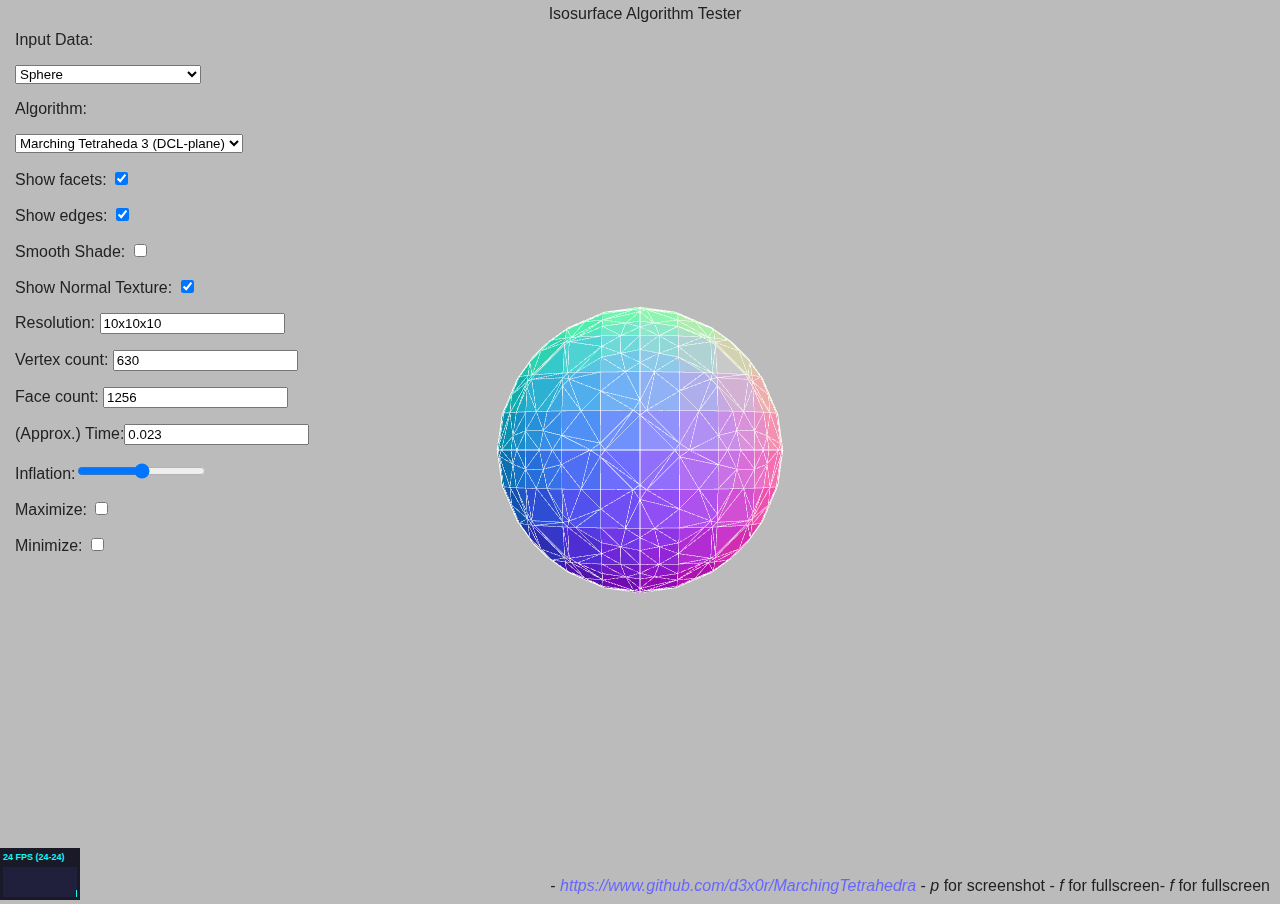
<file: Isosurface Toolbox.html>
<!DOCTYPE html>
<!-- saved from url=(0042)http://mikolalysenko.github.io/Isosurface/ -->
<html><head><meta http-equiv="Content-Type" content="text/html; charset=UTF-8">
		<title>Isosurface Toolbox</title>
		
		<meta name="viewport" content="width=device-width, user-scalable=no, minimum-scale=1.0, maximum-scale=1.0">


		<script src="./src/three.min.js"></script>
		<script src="./src/TrackballControls.js"></script>
		<script src="./src/Detector.js"></script>
		<script src="./src/Stats.js"></script>

		<script src="./src/THREEx.screenshot.js"></script>
		<script src="./src/THREEx.FullScreen.js"></script>
		<script src="./src/THREEx.WindowResize.js"></script>
		<script src="./src/threex.dragpancontrols.js"></script>


    <!--Mesh algorithms-->
    <script src="./src/marchingcubes.js"></script>
    <script src="./src/marchingtetrahedra.js"></script>
    <script src="./src/marchingtetrahedra2.js"></script>
    <script src="./src/marchingtetrahedra3.js"></script>
    <script src="./src/surfacenets.js"></script>

    <script src="./src/perlinnoise.js"></script>
    <script src="./src/testdata.js"></script>

		<link href="./src/main.css" rel="stylesheet">
	</head>
<body>
	<!-- three.js container -->
    	<div id="container"></div>
	<!-- info on screen display -->
	<div id="info">
		<div class="top">
			Isosurface Algorithm Tester
		</div>
		<div class="bottom" id="inlineDoc">
			- <i><a href="https://www.github.com/d3x0r/MarchingTetrahedra">https://www.github.com/d3x0r/MarchingTetrahedra</a></i>
			- <i>p</i> for screenshot
		- <i>f</i> for fullscreen</div>
	  <div class="controls">
	    <p>Input Data:</p>
	    <p><select id="datasource"></select></p>
	    <p>Algorithm:</p>
	    <p><select id="mesher"></select></p>
	    <p>Show facets: <input type="checkbox" id="showfacets" value="checked"></p>
	    <p>Show edges: <input type="checkbox" id="showedges" value="checked"></p>
	    <p>Smooth Shade: <input type="checkbox" id="smoothShade" value="checked"></p>
	    <p>Show Normal Texture: <input type="checkbox" id="showNormal" value="checked"></p>
	    <p>Resolution: <input type="text" id="resolution" value="0"> </p>
	    <p>Vertex count: <input type="text" id="vertcount" value="0"> </p>
	    <p>Face count: <input type="text" id="facecount" value="0"> </p>
	    <p>(Approx.) Time:<input type="text" id="meshtime" value="0"> </p>
	    <p>Inflation:<input type="range" id="inflation" value="50"> </p>
	    <p>Maximize: <input type="checkbox" id="maximize" value="checked"></p>
	    <p>Minimize: <input type="checkbox" id="minimize" value="checked"></p>
	  </div>
	</div>

	<script type="text/javascript">
		var stats, scene, renderer, composer;
		var camera, cameraControl;
		var geometry, surfacemesh, wiremesh;
		var meshers = {
		    'Marching Tetraheda 3 (DCL-plane)' : MarchingTetrahedra3
		  , 'Marching Tetraheda 2 (DCL-cell)' : MarchingTetrahedra2
		  , 'Marching Cubes': MarchingCubes
		  , 'Marching Tetraheda' : MarchingTetrahedra
	    	,  'Naive Surface Nets': SurfaceNets
		};
		var testdata = {};

		function updateMesh() {

		  scene.remove( surfacemesh );
		  scene.remove( wiremesh );

      //Create surface mesh
			geometry	= new THREE.Geometry();

		  var mesher = meshers[ document.getElementById("mesher").value ]
		    , field  = testdata[ document.getElementById("datasource").value ]();

		  var start = (new Date()).getTime();
	var inflatVal = document.getElementById( "inflation" ).value;
	if( inflatVal < 50 )
		inflatVal = ( 10/(60-inflatVal));
	else 
		inflatVal = 1+( inflatVal - 50 ) / 5;



	let maximize = document.getElementById( "maximize" ).checked;
	let minimize = document.getElementById( "minimize" ).checked;

	let n = 0;
	var newData = [];
	for( var z = 0; z < field.dims[2]; z++ ) {
		for( var y = 0; y < field.dims[1]; y++ ) {
			for( var x = 0; x < field.dims[0]; x++ ) {
				var a = field.data[n];
				if( a > 0 ) {
					if( minimize ) {
						newData.push( 500 );
					}
					else if( maximize ) {
						newData.push( 0.0000001 );
					}
					else {
						newData.push( a * inflatVal );
					}
				}else newData.push( a );
				n++;
			}
		}
	}

	geometry.vertices.length = 0;
	  geometry.faces.length = 0;
	  var opts;
      var result = mesher( newData, field.dims, opts = {
		  minimize : document.getElementById( "minimize" ).checked,
		  maximize : document.getElementById( "maximize" ).checked,
		  inflation : inflatVal,
		  vertices : geometry.vertices,
		  faces : geometry.faces,
	      smoothShade : document.getElementById( "smoothShade" ).checked,
		} );
      var end = (new Date()).getTime();

      //Update statistics
	  document.getElementById("resolution").value = field.dims[0] + 'x' + field.dims[1] + 'x' + field.dims[2];
	  if( result ){
      	document.getElementById("vertcount").value = result.vertices.length;
	  	document.getElementById("facecount").value = result.faces.length;


      for(var i=0; i<result.vertices.length; ++i) {
        var v = result.vertices[i];
        geometry.vertices.push(new THREE.Vector3(v[0], v[1], v[2]));
      }

      for(var i=0; i<result.faces.length; ++i) {
        var f = result.faces[i];
        if(f.length === 3) {
          geometry.faces.push(new THREE.Face3(f[0], f[1], f[2]));
        } else if(f.length === 4) {
          geometry.faces.push(new THREE.Face4(f[0], f[1], f[2], f[3]));
        } else {
          //Polygon needs to be subdivided
        }
      }

      var cb = new THREE.Vector3(), ab = new THREE.Vector3();
      for (var i=0; i<geometry.faces.length; ++i) {
        var f = geometry.faces[i];
        var vA = geometry.vertices[f.a];
        var vB = geometry.vertices[f.b];
		var vC = geometry.vertices[f.c];
		if( !vA || !vB || !vC ) debugger;
        cb.subVectors(vC, vB);
        ab.subVectors(vA, vB);
        cb.cross(ab);
        cb.normalize();
        if (geometry.faces[i].length == 3) {
          continue;
        }

		if( cb.length() < 0.001 ){
			cb.subVectors(vB, vA);
	        ab.subVectors(vC, vA);
    	    cb.cross(ab);
        	cb.normalize();
        	if (geometry.faces[i].length == 3) {
          		continue;
        	}

		}

        // quad
        if (f.d /*cb.isZero()*/) {
          // broken normal in the first triangle, let's use the second triangle
          var vA = geometry.vertices[f.a];
          var vB = geometry.vertices[f.c];
          var vC = geometry.vertices[f.d];
		  if( !vA || !vB || !vC ) debugger;
          cb.subVectors(vC, vB);
          ab.subVectors(vA, vB);
          cb.cross(ab);
          cb.normalize();
        }
        f.normal.copy(cb);

	}

	}else{
		document.getElementById("vertcount").value = geometry.vertices.length;
		  document.getElementById("facecount").value = geometry.faces.length;
		  /*
		  if( opts.smoothShade ){
			for (var i=0; i<geometry.faces.length; ++i) {
				// this is a lot of redundant work... 
				geometry.faces[i].vertexNormals[0].normalize();
				geometry.faces[i].vertexNormals[1].normalize();
				geometry.faces[i].vertexNormals[2].normalize();
			}
		}
		*/
	}
      document.getElementById("meshtime").value = (end - start) / 1000.0;


      geometry.verticesNeedUpdate = true;
      geometry.elementsNeedUpdate = true;
      geometry.normalsNeedUpdate = true;

      geometry.computeBoundingBox();
      geometry.computeBoundingSphere();
	if( document.getElementById( "showNormal" ).checked ) {
			var material	= new THREE.MeshNormalMaterial();
			surfacemesh	= new THREE.Mesh( geometry, material );
			surfacemesh.doubleSided = true;
			var wirematerial = new THREE.MeshBasicMaterial({
			    color : 0xffffff
			  , wireframe : true
			});
		}
		else {
			var material	= new THREE.MeshPhongMaterial({
				color:0x700070
			});
			surfacemesh	= new THREE.Mesh( geometry, material );
			surfacemesh.doubleSided = true;
			var wirematerial = new THREE.MeshBasicMaterial({
			    color : 0xffffff
			  , wireframe : true
			});

		}
		wiremesh = new THREE.Mesh(geometry, wirematerial);
			wiremesh.doubleSided = true;
			scene.add( surfacemesh );
			scene.add( wiremesh );

      var bb = geometry.boundingBox;
      wiremesh.position.x = surfacemesh.position.x = -(bb.max.x + bb.min.x) / 2.0;
      wiremesh.position.y = surfacemesh.position.y = -(bb.max.y + bb.min.y) / 2.0;
	  wiremesh.position.z = surfacemesh.position.z = -(bb.max.z + bb.min.z) / 2.0;
		}

		if( !init() )	animate();

		// init the scene
		function init(){

			if( Detector.webgl ){
				renderer = new THREE.WebGLRenderer({
					antialias		: true,	// to get smoother output
					preserveDrawingBuffer	: true	// to allow screenshot
				});
				renderer.setClearColor( 0xBBBBBB, 1 );
			}else{
			  renderer = new THREE.CanvasRenderer();
			}

			renderer.setSize( window.innerWidth, window.innerHeight );
			document.getElementById('container').appendChild(renderer.domElement);

			// add Stats.js - https://github.com/mrdoob/stats.js
			stats = new Stats();
			stats.domElement.style.position	= 'absolute';
			stats.domElement.style.bottom	= '0px';
			document.body.appendChild( stats.domElement );

			// create a scene
			scene = new THREE.Scene();

			// put a camera in the scene
			camera	= new THREE.PerspectiveCamera(35, window.innerWidth / window.innerHeight, 1, 10000 );
			camera.position.set(0, 0, 40);
			scene.add(camera);

			// create a camera contol
			cameraControls	= new THREE.TrackballControls( camera, document.getElementById('container') )

			// transparently support window resize
			THREEx.WindowResize.bind(renderer, camera);
			// allow 'p' to make screenshot
			THREEx.Screenshot.bindKey(renderer);
			// allow 'f' to go fullscreen where this feature is supported
			if( THREEx.FullScreen.available() ){
				THREEx.FullScreen.bindKey();
				document.getElementById('inlineDoc').innerHTML	+= "- <i>f</i> for fullscreen";
			}

			// here you add your objects
			// - you will most likely replace this part by your own
			var light	= new THREE.AmbientLight( 0.8 * 0xffffff );
			scene.add( light );
			var light	= new THREE.DirectionalLight( 0.8 * 0xffffff );
			//light.position.set( Math.random(), Math.random(), Math.random() ).normalize();
			light.position.set( Math.random(), Math.random(), Math.random() ).normalize();
			light.position.multiplyScalar(3);
			scene.add( light );

			var light2	= new THREE.DirectionalLight( 0.8 * 0xffffff );
			//light.position.set( Math.random(), Math.random(), Math.random() ).normalize();
			light2.position.copy( light.position );
			light2.position.z = -light2.position.z;
			light2.position.y = -light2.position.y;
			light2.position.x = -light2.position.x;
			light2.position.multiplyScalar(3);
			scene.add( light2 );


			//Initialize dom elements
			testdata = createTestData();
			var ds = document.getElementById("datasource");
			for(var id in testdata) {
			  ds.add(new Option(id, id), null);
			}
			ds.onchange = updateMesh;
			var ms = document.getElementById("mesher");
			for(var alg in meshers) {
			  ms.add(new Option(alg, alg), null);
			}
			ms.onchange = updateMesh;

			document.getElementById("showfacets").checked = true;
			document.getElementById("showedges").checked  = true;

			var is;
			is = document.getElementById( "inflation" );
			is.onchange = updateMesh;
			is = document.getElementById( "minimize" );
			is.onchange = updateMesh;
			is = document.getElementById( "maximize" );
			is.onchange = updateMesh;
			is = document.getElementById( "smoothShade" );
			is.onchange = updateMesh;
			is = document.getElementById( "showNormal" );
			is.checked = true;
			is.onchange = updateMesh;

			//Update mesh
			updateMesh();

			return false;
		}

		// animation loop
		function animate() {

			// loop on request animation loop
			// - it has to be at the begining of the function
			// - see details at http://my.opera.com/emoller/blog/2011/12/20/requestanimationframe-for-smart-er-animating
			requestAnimationFrame( animate );

			// do the render
			render();

			// update stats
			stats.update();
		}

		// render the scene
		function render() {
			// variable which is increase by Math.PI every seconds - usefull for animation
			var PIseconds	= Date.now() * Math.PI;

			// update camera controls
			cameraControls.update();

      surfacemesh.visible = document.getElementById("showfacets").checked;
      wiremesh.visible = document.getElementById("showedges").checked;

			// actually render the scene
			renderer.render( scene, camera );
		}
	</script>

</body></html>
</file>
<file: src/main.css>
body {
	overflow	: hidden;
	padding		: 0;
	margin		: 0;

	color		: #222;
	background-color: #BBB;
	font-family	: arial;
	font-size	: 100%;
}
#info .top {
	position	: absolute;
	top		: 0px;
	width		: 100%;
	padding		: 5px;
	text-align	: center;
}
#info a {
	color		: #66F;
	text-decoration	: none;
}
#info a:hover {
	text-decoration	: underline;
}
#info .bottom {
	position	: absolute;
	bottom		: 0px;
	right		: 5px;
	padding		: 5px;
}

#info .controls {
	position	: absolute;
	top		: 10px;
	left		: 10px;
	padding		: 5px;
}
</file>
